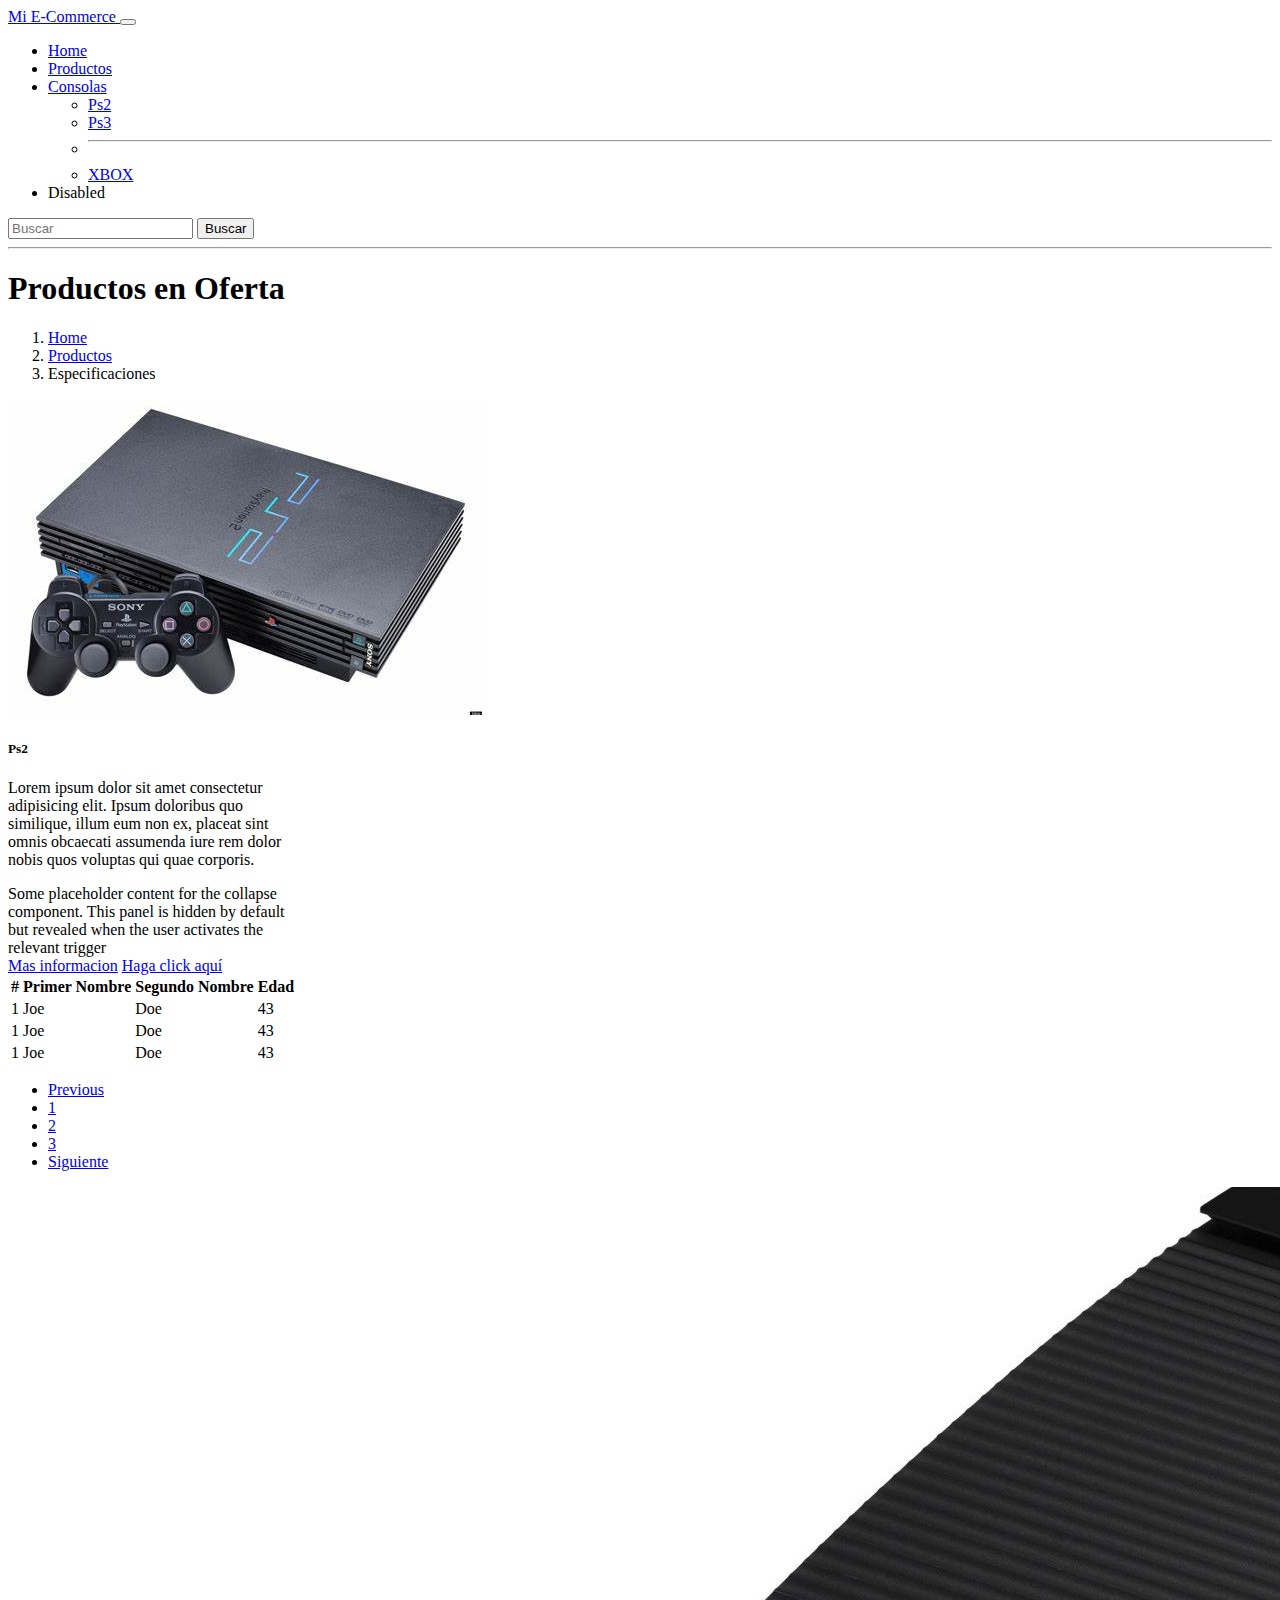
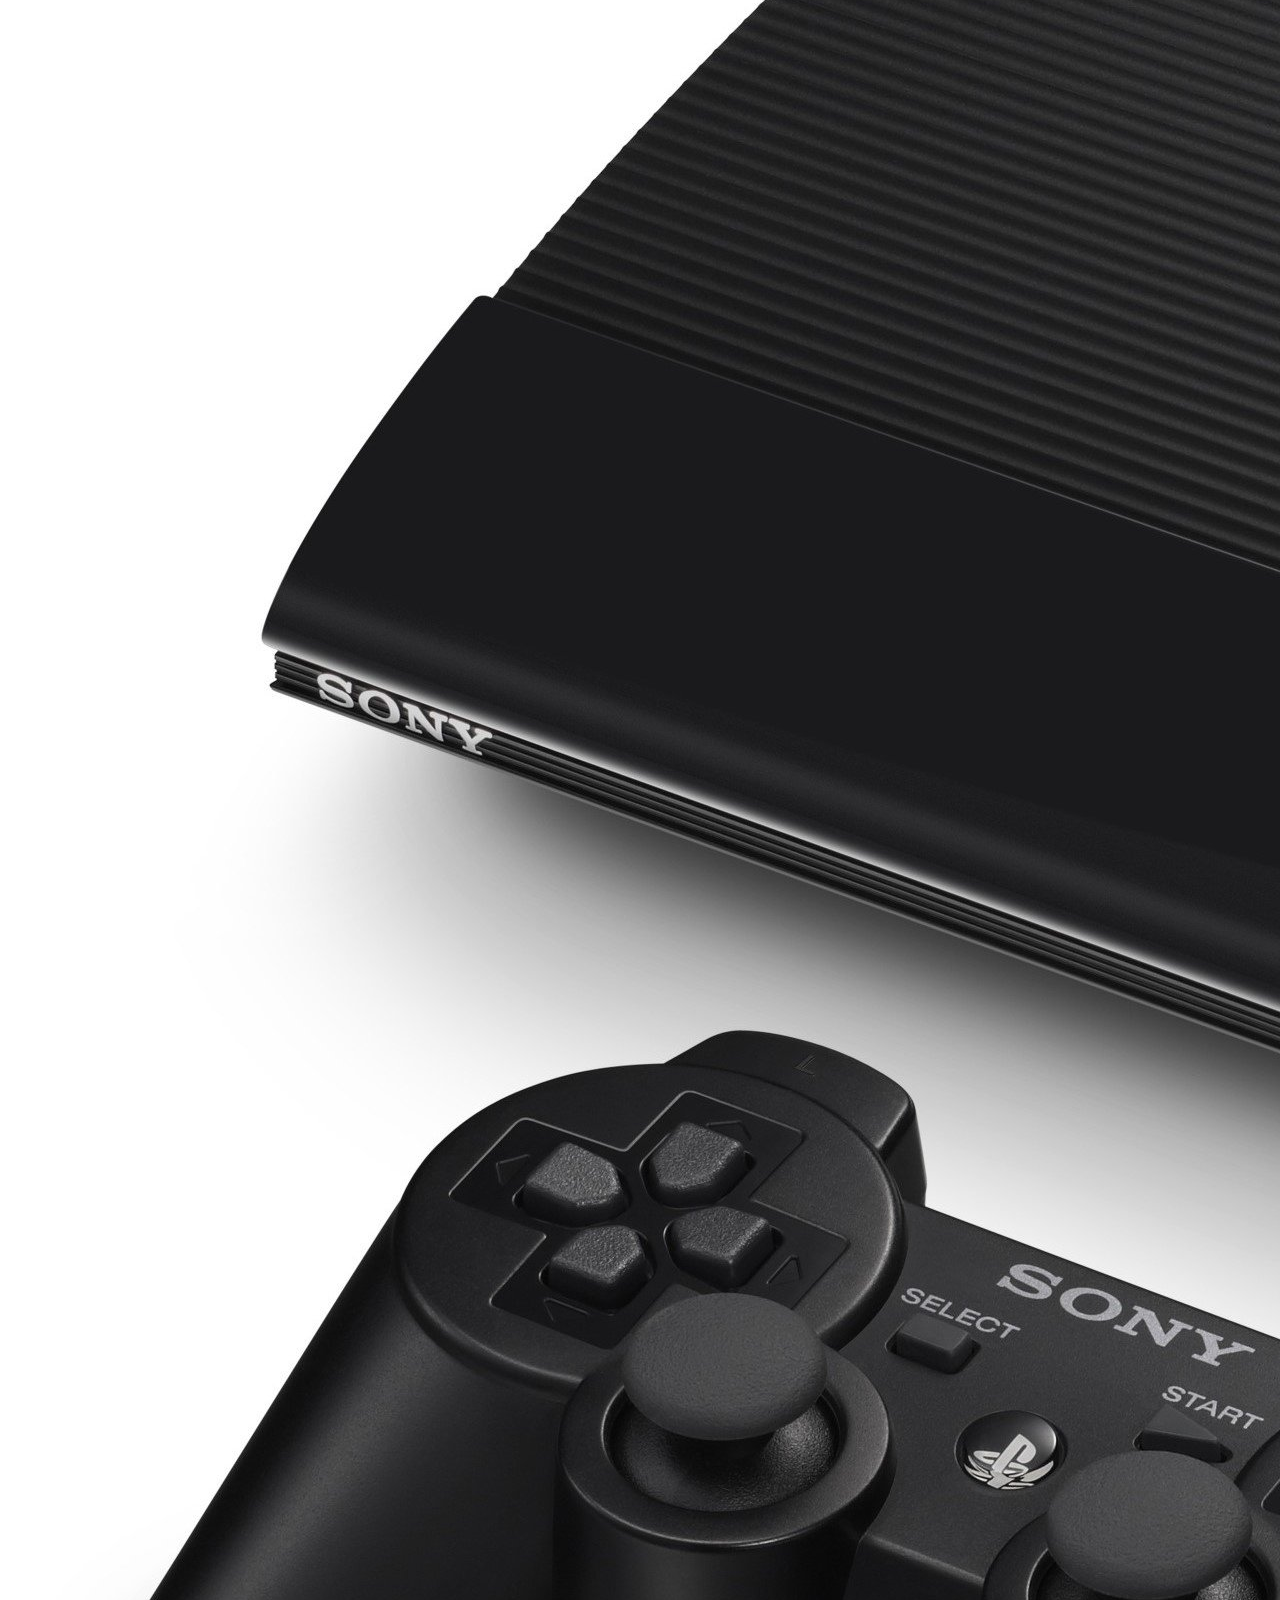
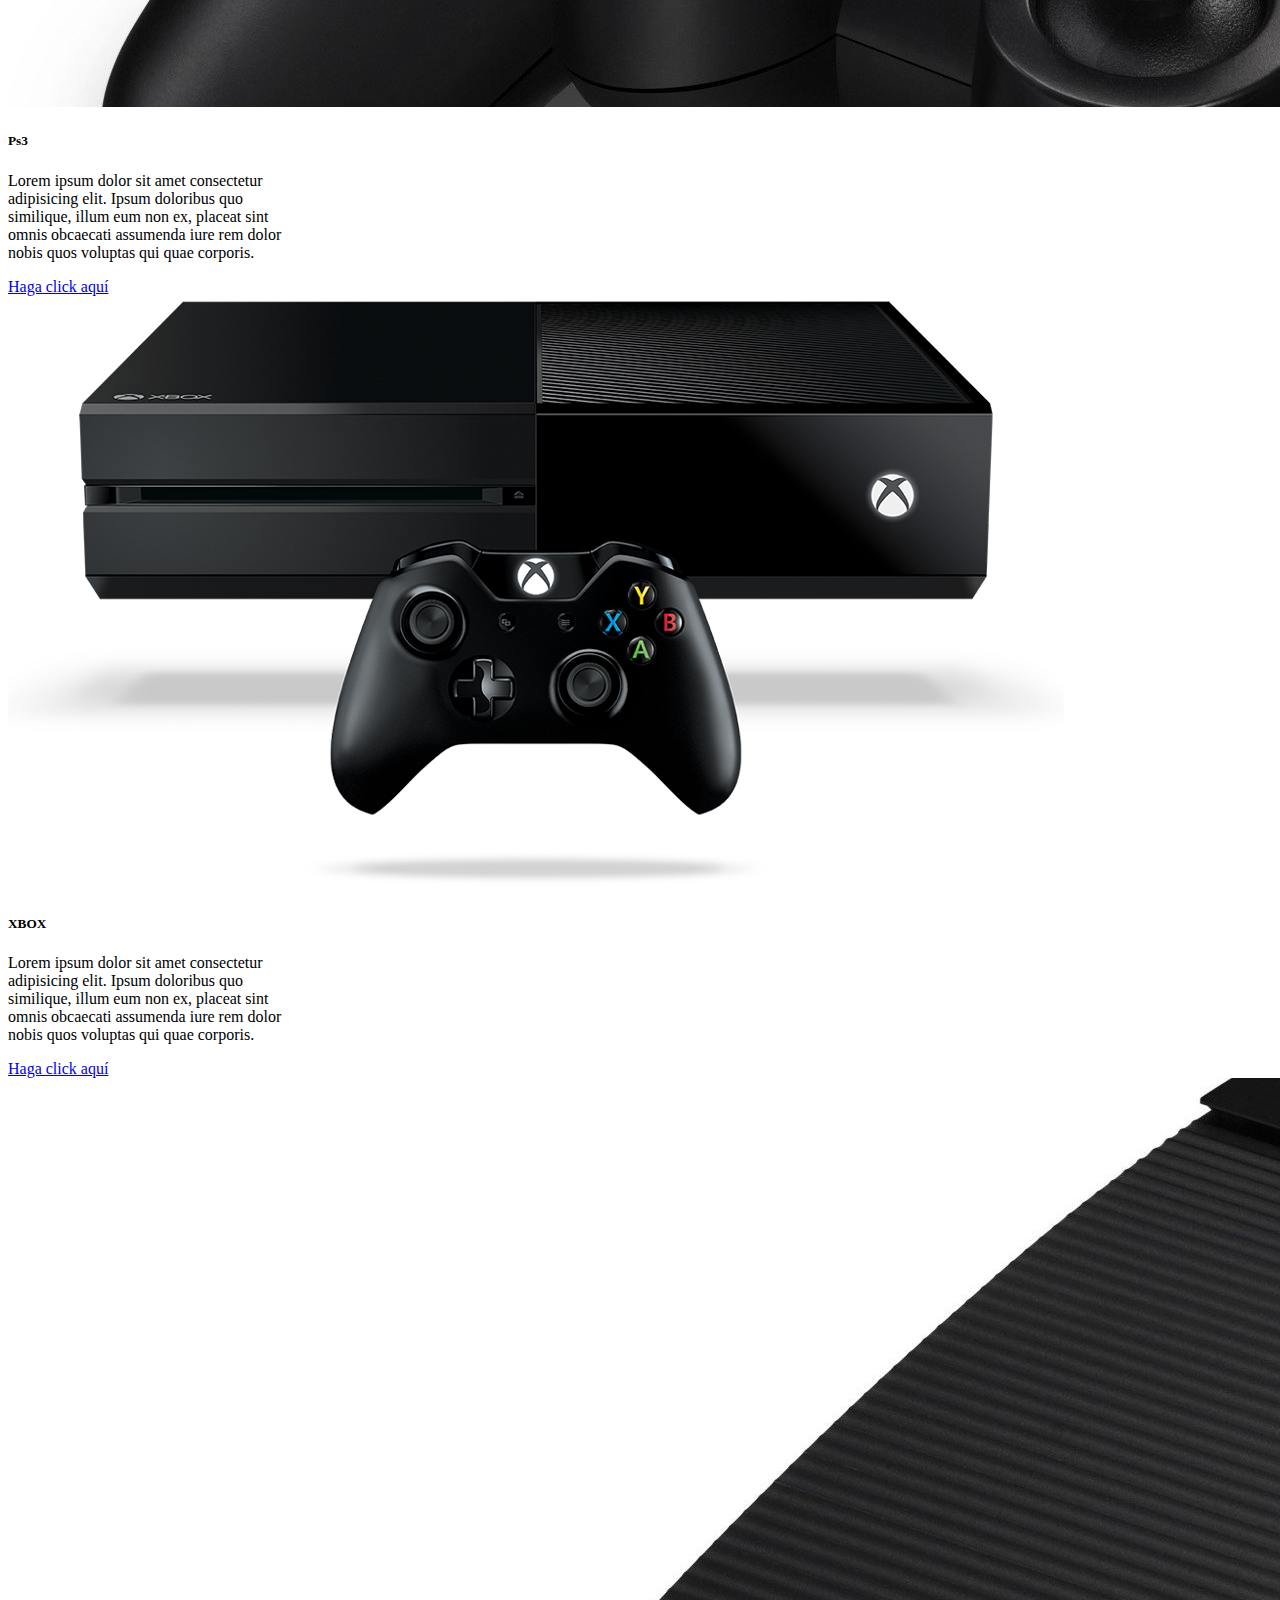
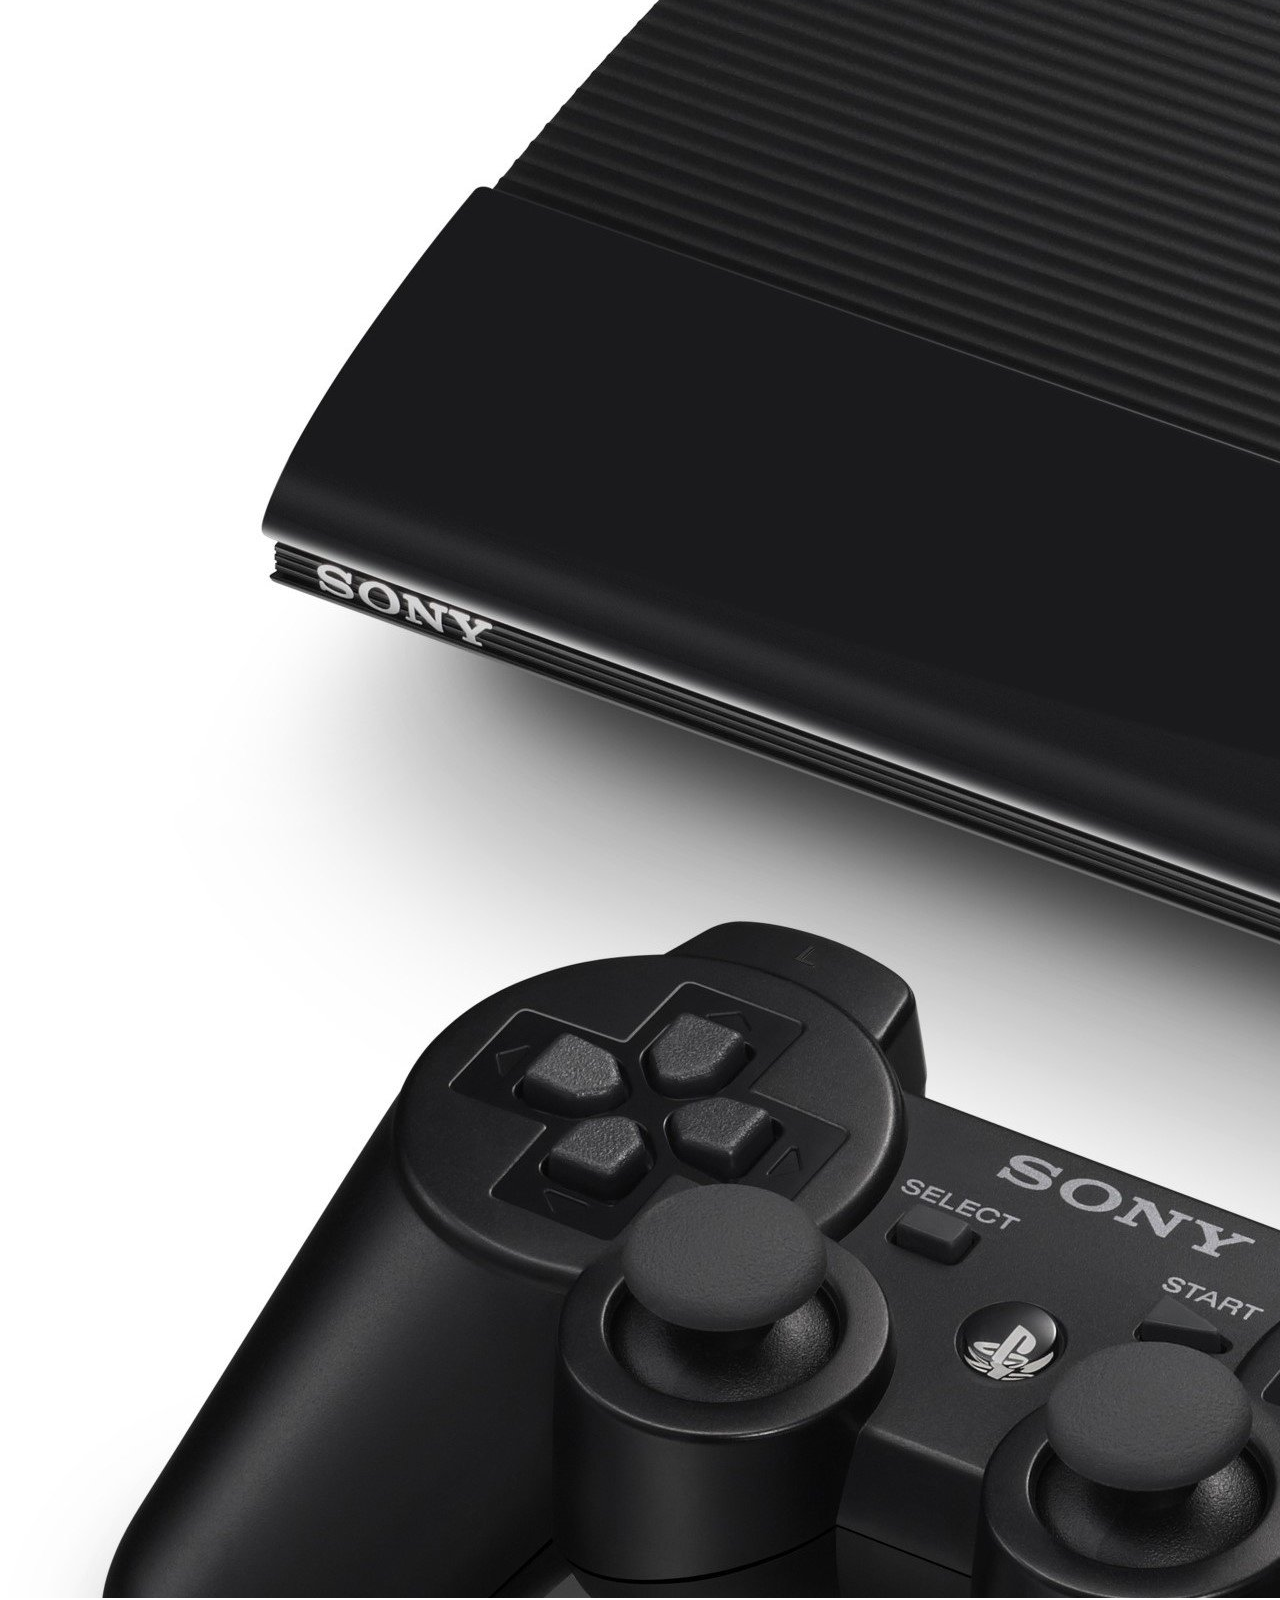
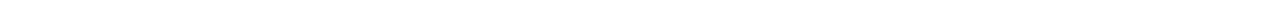
<file: index.html>
<!DOCTYPE html>

<html lang="es">
    <head>
        <title> Bienvenido a mi E-comerce </title>
        <link href="https://cdn.jsdelivr.net/npm/bootstrap@5.3.2/dist/css/bootstrap.min.css" rel="stylesheet" integrity="sha384-T3c6CoIi6uLrA9TneNEoa7RxnatzjcDSCmG1MXxSR1GAsXEV/Dwwykc2MPK8M2HN" crossorigin="anonymous">
        <script src="https://cdn.jsdelivr.net/npm/@popperjs/core@2.11.8/dist/umd/popper.min.js" integrity="sha384-I7E8VVD/ismYTF4hNIPjVp/Zjvgyol6VFvRkX/vR+Vc4jQkC+hVqc2pM8ODewa9r" crossorigin="anonymous"></script>
          <script src="https://cdn.jsdelivr.net/npm/bootstrap@5.3.2/dist/js/bootstrap.min.js" integrity="sha384-BBtl+eGJRgqQAUMxJ7pMwbEyER4l1g+O15P+16Ep7Q9Q+zqX6gSbd85u4mG4QzX+" crossorigin="anonymous"></script>
        <style>
          .border-column{
            border-right: 3px black solid;
          }
        </style>
        </head>  
          <body>
            
            <nav class="navbar navbar-expand-lg bg-body-tertiary">
                <div class="container-fluid">
                  <a class="navbar-brand" href="#">Mi E-Commerce </a>
                  <button class="navbar-toggler" type="button" data-bs-toggle="collapse" data-bs-target="#navbarSupportedContent" aria-controls="navbarSupportedContent" aria-expanded="false" aria-label="Toggle navigation">
                    <span class="navbar-toggler-icon"></span>
                  </button>
                  <div class="collapse navbar-collapse" id="navbarSupportedContent">
                    <ul class="navbar-nav me-auto mb-2 mb-lg-0">
                      <li class="nav-item">
                        <a class="nav-link active" aria-current="page" href="#">Home</a>
                      </li>
                      <li class="nav-item">
                        <a class="nav-link" href="#">Productos</a>
                      </li>
                      <li class="nav-item dropdown">
                        <a class="nav-link dropdown-toggle" href="#" role="button" data-bs-toggle="dropdown" aria-expanded="false">
                          Consolas
                        </a>
                        <ul class="dropdown-menu">
                          <li><a class="dropdown-item" href="#">Ps2 </a></li>
                          <li><a class="dropdown-item" href="#">Ps3</a></li>
                          <li><hr class="dropdown-divider"></li>
                          <li><a class="dropdown-item" href="#">XBOX</a></li>
                        </ul>
                      </li>
                      <li class="nav-item">
                        <a class="nav-link disabled" aria-disabled="true">Disabled</a>
                      </li>
                    </ul>
                    <form class="d-flex" role="search">
                      <input class="form-control me-2" type="search" placeholder="Buscar" aria-label="Search">
                      <button class="btn btn-outline-success" type="submit">Buscar</button>
                    </form>
                  </div>
                </div>
              </nav>
            <!--
            <ul>
                <li> Home </li>
                <li> Productos</li>
                <li><a href="about.html" target="_blank"> Acerca de...</a> </li>
                <li> <a href="contact.html">  Contacto </li> </a>
            </ul>
            -->

        <hr> 
    <h1>Productos en Oferta </h1>
    <nav aria-label="breadcrumb">
        <ol class="breadcrumb">
          <li class="breadcrumb-item"><a href="index.html">Home</a></li>
          <li class="breadcrumb-item"><a href="product.html">Productos</a></li>
          <li class="breadcrumb-item active" aria-current="page">Especificaciones</li>
        </ol>
      </nav>

    <div class="content">
        <div class="row gx-3">
            <!-- si es mayor a  768px el numero de espacios dentro del grid virtual es 3 caso contrario es por defecto-->
            <div class="col col-md-3">
                <div class="card" style="width: 18rem;">
                    <img src="assets/Images/Ps2.jpg" class="card-img-top img-fluid" alt="...">
                    <div class="card-body">
                      <h5 class="card-title">Ps2</h5>
                      <p class="card-text">Lorem ipsum dolor sit amet consectetur adipisicing elit. Ipsum doloribus quo similique, illum eum non ex, placeat sint omnis obcaecati assumenda iure rem dolor nobis quos voluptas qui quae corporis.</p>
                      <div class="collapse" id="Ps2moreinfo">
                        Some placeholder content for the collapse component. This panel is hidden by default but revealed when the user activates the relevant trigger
                    </div>
                    <a href="#Ps2moreinfo"  data-bs-toggle="collapse" class="btn btn-outline-success">Mas informacion</a>

                     <a href="#" class="btn btn-danger">Haga click aquí </a>
                    </div>
                  </div>

                  <table class="table table-warning table-bordered ">
                    <thread>
                      <tr class="table-primary">
                        <th>#</th>
                        <th>Primer Nombre</th>
                        <th>Segundo Nombre</th>
                        <th>Edad</th>
                      </tr>
                    </thread>
                    <tbody class="table-group-divider">
                      <tr class="border-column">
                        <td >1</td>
                        <td>Joe</td>
                        <td>Doe</td>
                        <td>43</td>
                      </tr>
                      <tr class="table-success">
                        <td>1</td>
                        <td>Joe</td>
                        <td>Doe</td>
                        <td>43</td>
                      </tr>
                      <tr>
                        <td>1</td>
                        <td>Joe</td>
                        <td>Doe</td>
                        <td>43</td>
                      </tr>
                    </tbody>
                  </table>

                  <nav aria-label="Page navigation example">
                    <ul class="pagination">
                      <li class="page-item"><a class="page-link" href="#">Previous</a></li>
                      <li class="page-item"><a class="page-link" href="#">1</a></li>
                      <li class="page-item"><a class="page-link" href="#">2</a></li>
                      <li class="page-item"><a class="page-link" href="#">3</a></li>
                      <li class="page-item"><a class="page-link" href="#">Siguiente</a></li>
                    </ul>
                  </nav>
            </div>

            
        
            <div class="col col-md-3">
                <div class="card" style="width: 18rem;">
                    <img src="assets/Images/Ps3.jpg" class="card-img-top img-fluid" alt="...">
                    <div class="card-body">
                      <h5 class="card-title">Ps3</h5>
                      <p class="card-text">Lorem ipsum dolor sit amet consectetur adipisicing elit. Ipsum doloribus quo similique, illum eum non ex, placeat sint omnis obcaecati assumenda iure rem dolor nobis quos voluptas qui quae corporis.</p>
                      <a href="#" class="btn btn-warning ">Haga click aquí </a>
                    </div>
                  </div>
            </div>

            
            <div class="col col-md-3">
                <div class="card" style="width: 18rem;">
                    <img src="assets/Images/Xbox.png" class="card-img-top img-fluid" alt="...">
                    <div class="card-body">
                      <h5 class="card-title">XBOX</h5>
                      <p class="card-text">Lorem ipsum dolor sit amet consectetur adipisicing elit. Ipsum doloribus quo similique, illum eum non ex, placeat sint omnis obcaecati assumenda iure rem dolor nobis quos voluptas qui quae corporis.</p>
                      <a href="#" class="btn btn-success">Haga click aquí </a>
                    </div>
                  </div>
            </div>

            <div class="row">
              <div class="col">
                <img src="assets/Images/Ps3.jpg" class="img-fluid"

              </div>
            </div>

        </div>
    </div>
    <!--
    <table> 
        <tr>
            <td> 
                <a href= "product.html"> <img src= "assets/Images/Ps2.jpg" width="200 px" > </a>
                <p> Play Station 2 </p> 
            </td>

            <td> 
                <a href= "product.html"> <img src="assets/Images/Ps3.jpg" width="200 px"  alt="Ps3"/> </a>
                <p> Play Station 3 </p>
            </td>

            <td> 
                <a href= "product.html"> <img src="assets/Images/Xbox.png" width="200 px" alt="Xbox"/> </a>
                <p> Xbox </p>
            </td>
        </tr>
    </table>
    -->





            <!-- 


            <p>
                Mi primer parrafo 
                Mi Segundo parrafo 
            </p>
            <hr>  Separación de linea horizontal en el texto 

            <pre>  Para respetar los espacios y los tabs del texto 

                Mi Primer Parrafo 
                Mi Segundo Parrafo 
                Mi Tercer Parrafo 
            </pre>
       
            -->
        </body>
    </head>
</html>
</file>
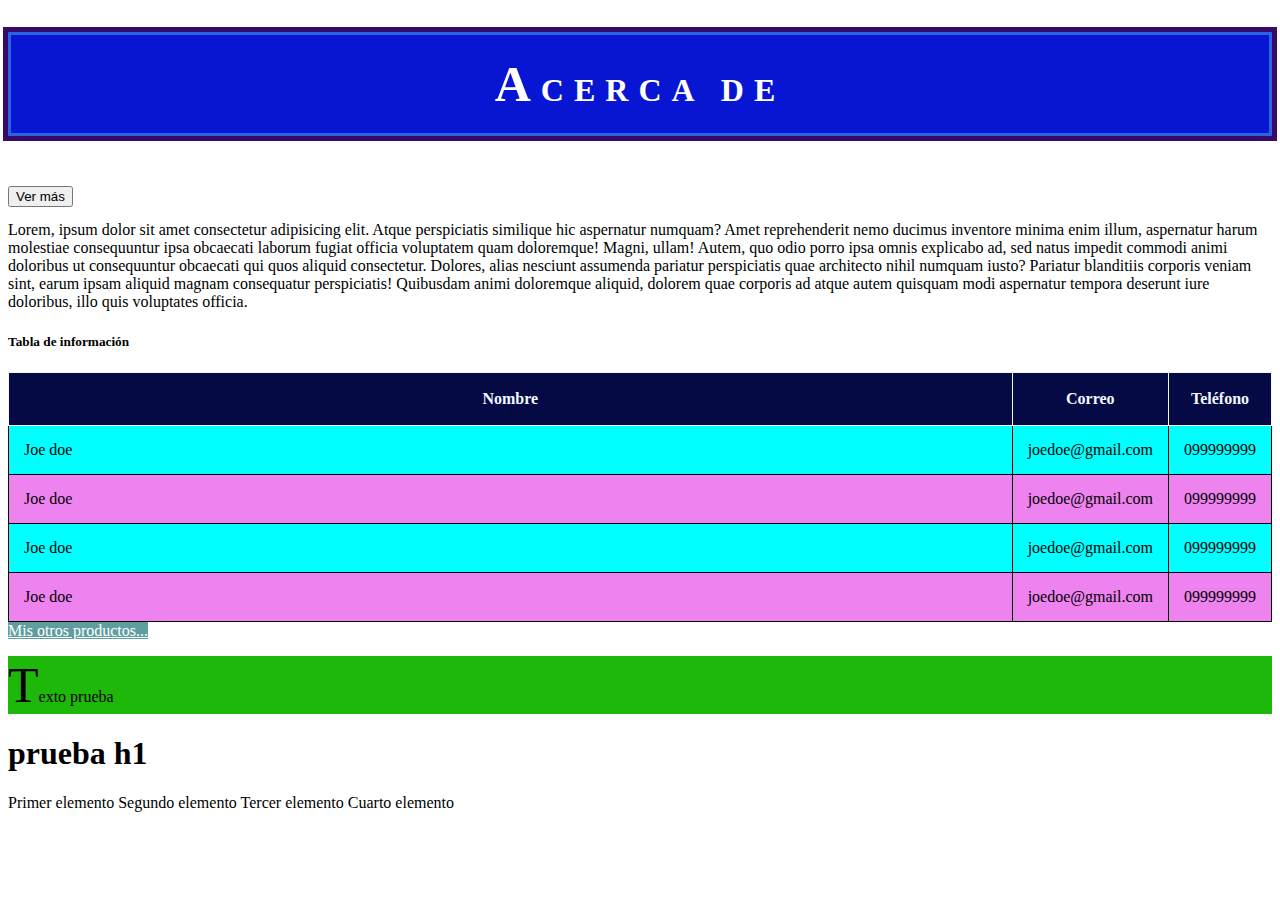
<file: about.html>
<!DOCTYPE html>
<html lang="en">
<head>
    <meta charset="UTF-8">
    <meta name="viewport" content="width=device-width, initial-scale=1.0">
    <title>Document</title>
    <link href="https://cdn.jsdelivr.net/npm/bootstrap@5.3.2/dist/css/bootstrap.min.css" rel="stylesheet" integrity="sha384-T3c6CoIi6uLrA9TneNEoa7RxnatzjcDSCmG1MXxSR1GAsXEV/Dwwykc2MPK8M2HN" crossorigin="anonymous">
    <style>
        .mititulo {
            font-weight: bold;
            font-size: 2em;
            color: rgb(255, 255, 255);
            text-align: center;
            vertical-align: text-bottom;
            text-transform: uppercase;
            letter-spacing: 10px;
            text-shadow: 3px 2px #0816d4;
            background-color: rgb(7, 10, 49);
            border: 3px rgb(42, 100, 224) solid;
            padding: 20px 10px;
            margin-bottom: 50px;
            outline-style: solid;
            outline-color: rgb(54, 10, 104);
            outline-width: 5px;
        }

        .mitexto {
            font-size: 0.9em;
            text-align: justify;
            text-decoration: underline;
        }

        table, td, th, tr {
            border-color: black;
            border: 1px solid;
            width: 100%;
        }

        table {
            border-collapse: collapse;
        }

        th {
            height: 50px;
            text-align: center;
            vertical-align: middle;
            background-color: #050944;
            color: aliceblue;
        }

        td {
            padding: 15px;
        }

        a:hover {
            color: red;
        }

        a {
            color: rgb(255, 255, 255);
        }

        a:visited {
            color: #1eb80a;
        }

        td:hover {
            background-color: #1eb80a;
        }

        tr:nth-child(even) {
            background-color: aqua;
        }

        tr:nth-child(odd) {
            background-color: violet;
        }

        p:first-child {
            background-color: #0816d4;
        }

        p::first-letter {
            font-size: 50px;
        }

        p::first-line {
            border-radius: 10px;
        }

        .micombinador > p {
            background-color: #1eb80a;
        }

        a[target="_blank"] {
            background-color: cadetblue;
        }
    </style>
</head>
<body class="container mt-5">

<p id="titulo" class="mititulo">Acerca de</p>
<p class="mitexto">
    <button class="btn btn-link" type="button" data-bs-toggle="collapse" data-bs-target="#collapseLorem" aria-expanded="false" aria-controls="collapseLorem">
        Ver más
    </button>

    <div class="collapse" id="collapseLorem">
        Lorem, ipsum dolor sit amet consectetur adipisicing elit. Atque perspiciatis similique hic aspernatur numquam?
        Amet reprehenderit nemo ducimus inventore minima enim illum, aspernatur harum molestiae consequuntur ipsa obcaecati
        laborum fugiat officia voluptatem quam doloremque! Magni, ullam! Autem, quo odio porro ipsa omnis explicabo ad,
        sed natus impedit commodi animi doloribus ut consequuntur obcaecati qui quos aliquid consectetur. Dolores, alias
        nesciunt assumenda pariatur perspiciatis quae architecto nihil numquam iusto? Pariatur blanditiis corporis veniam
        sint, earum ipsam aliquid magnam consequatur perspiciatis! Quibusdam animi doloremque aliquid, dolorem quae
        corporis ad atque autem quisquam modi aspernatur tempora deserunt iure doloribus, illo quis voluptates officia.
    </div>
</p>

<div class="card" style="width: 100%;">
    <div class="card-body">
        <h5 class="card-title">Tabla de información</h5>
        <table class="table">
            <tr>
                <th>Nombre</th>
                <th>Correo</th>
                <th>Teléfono</th>
            </tr>
            <tr>
                <td>Joe doe</td>
                <td>joedoe@gmail.com</td>
                <td>099999999</td>
            </tr>
            <tr>
                <td>Joe doe</td>
                <td>joedoe@gmail.com</td>
                <td>099999999</td>
            </tr>
            <tr>
                <td>Joe doe</td>
                <td>joedoe@gmail.com</td>
                <td>099999999</td>
            </tr>
            <tr>
                <td>Joe doe</td>
                <td>joedoe@gmail.com</td>
                <td>099999999</td>
            </tr>
        </table>
    </div>
</div>

<a href="product.html" target="_blank">Mis otros productos...</a>

<div class="micombinador">
    <p>Texto prueba</p>
    <h1>prueba h1</h1>
</div>

<span>Primer elemento</span>
<span>Segundo elemento</span>
<span>Tercer elemento</span>
<span>Cuarto elemento</span>

<script src="https://cdn.jsdelivr.net/npm/bootstrap@5.3.2/dist/js/bootstrap.min.js"
        integrity="sha384-BBtl+eGJRgqQAUMxJ7pMwbEyER4l1g+O15P+16Ep7Q9Q+zqX6gSbd85u4mG4QzX+"
        crossorigin="anonymous"></script>
</body>
</html>
</file>
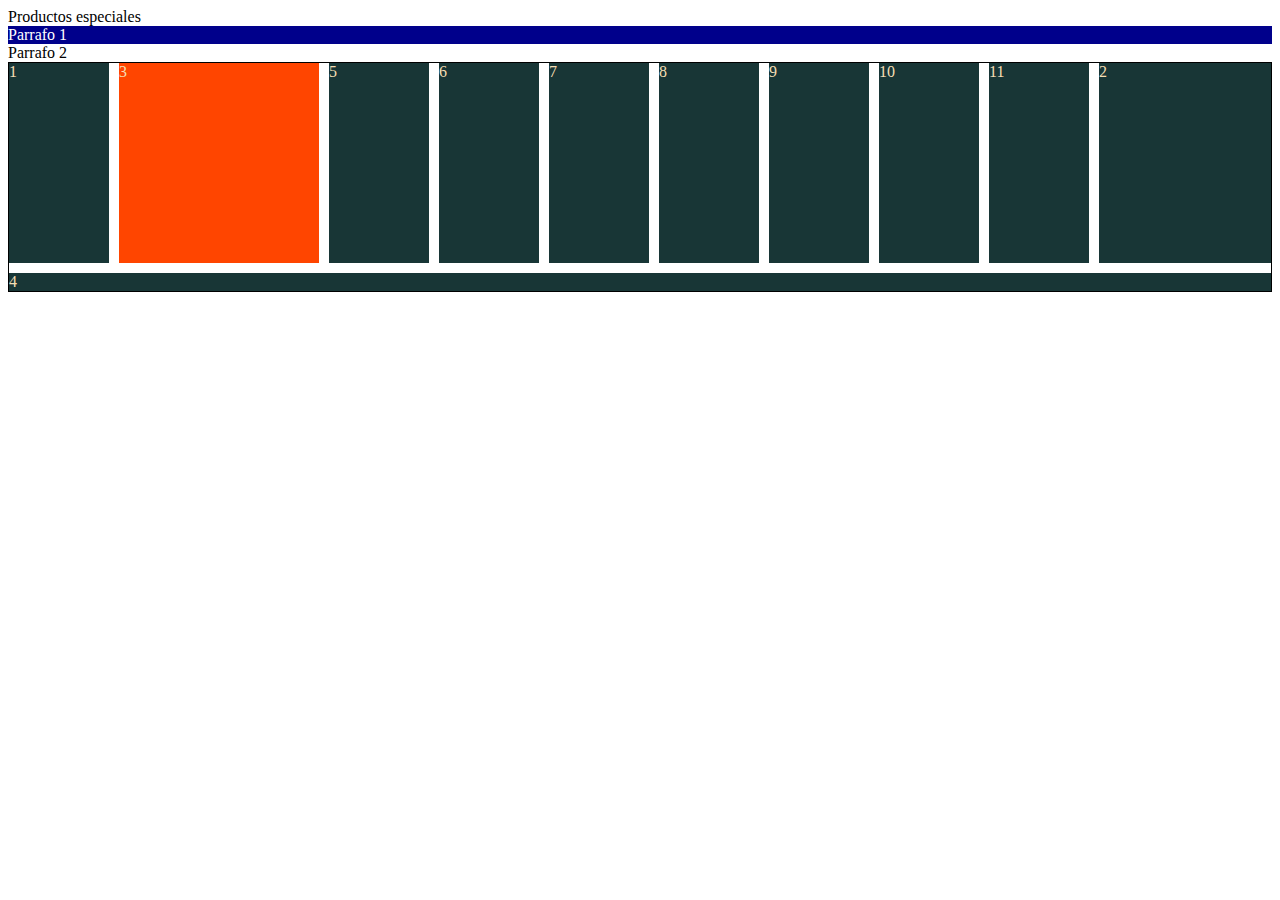
<file: bonus.html>
<!DOCTYPE html> 
<html lang="en">
<head>
    <meta charset="UTF-8">
    <meta name="viewport" content="width=device-width, initial-scale=1.0">
    <title>Productos especiales </title>
    <style>
        .class1{
            display: block;
            background-color: darkblue;
            color: white;
        }
        .class2{
            display: flex;
        }

        .container{
            display: flex;
            border: 1px solid;
            flex-direction: row;
            flex-wrap: wrap-reverse ;
            flex-flow: row wrap;
            justify-content: space-evenly;
            align-items: stretch;
            gap: 10px ;

        }

        .container>div{
            width: 100px ;
            
            background-color: rgb(24, 54, 54);
            color: wheat;
        
        }
        .container>div.larger{
            background-color: orangered;
            width: 200px ;
            height: 200px;
        }
        .container>div.first{
            order: 6;
            flex-grow: 2;
        }
        .container>div.second{
            order: 3;
            flex-grow: 2;
        }
    </style>
</head>
<body>
    Productos especiales



    <div class="class1">Parrafo 1 </div>
    <div class="class2">Parrafo 2 </div>
    <div class="container"> 
        <div>1</div>
        <div class="second">2</div>
        <div class="larger">3</div>
        <div class="first">4</div>
        <!-- -->
        <div>5</div>
        <div>6</div>
        <div>7</div>
        <div>8</div>
        <div>9</div>
        <div>10</div>
        <div>11</div>




    </div>
</body>
</html>
</file>
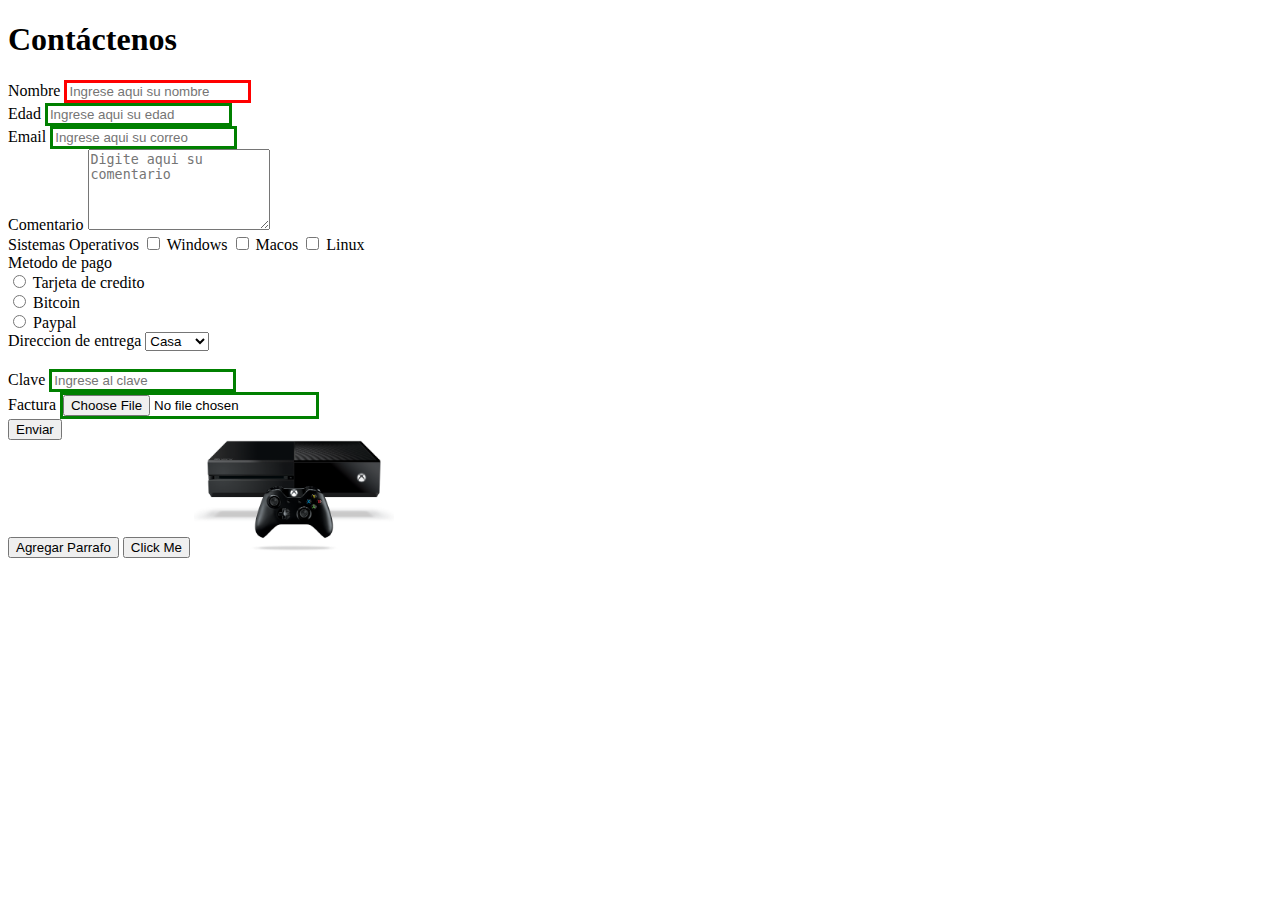
<file: contact.html>
<!DOCTYPE html>
<html lang="es">
<head>
    <title>Contáctenos</title>
    <link href="https://cdn.jsdelivr.net/npm/bootstrap@5.3.2/dist/css/bootstrap.min.css" rel="stylesheet" integrity="sha384-T3c6CoIi6uLrA9TneNEoa7RxnatzjcDSCmG1MXxSR1GAsXEV/Dwwykc2MPK8M2HN" crossorigin="anonymous">
    <style>
        input:invalid{
            border: 3px solid red; 
        }
        input:valid{
            border: 3px solid green; 
        }
    </style>

</head>

<body onload="pageInitialize(); ">

<div class="container mt-5">
    <h1>Contáctenos</h1>
    <form method="POST" action="contact-process.php">
        <div class="mb-3">
            <label class="form-label" for="name" >Nombre</label>
            <input id="name"type="text" placeholder="Ingrese aqui su nombre" onchange="changeInput()" name="nombre" 
            class="form-control" required minlength="5" maxlength="10">
        </div>
        <div class="mb-3">
            <label class="form-label" for="edad" >Edad</label>
            <input id="edad" type="number" placeholder="Ingrese aqui su edad" onchange="changeInput()" name="edad" class="form-control" >
        </div>
        <div class="mb-3">
            <label class="form-label" for="email">Email</label>
            <input id="email" type="email" placeholder="Ingrese aqui su correo " onkeydown="onkeydownevent()" name="email" class="form-control">
        </div>
        <div class="mb-3">
            <label class="form-label" for="comentario">Comentario</label>
            <textarea id="comentario" placeholder="Digite aqui su comentario" class="form-control"  name="comentario" rows="5"></textarea>
            <br/>
            <label>Sistemas Operativos </label>
            
            <input type="checkbox" id="windows" name="os" value="Windows">
            <label for="windows">Windows</label>
            
            <input type="checkbox" id="macos" name="os" value="Macos">
            <label for="macos">Macos</label>
            
            <input type="checkbox" id="linux" name="os" value="Linux">
            <label for="linux">Linux</label>

            <br />
            <label > Metodo de pago </label>
            <br />
            <input type="radio" id="creditcard" name="paymentmethod" value="creditcard">
            <label for="creditcard">Tarjeta de credito</label>
            <br />
            <input type="radio" id="bitcoin" name="paymentmethod" value="bitcoin">
            <label for="bitcoin">Bitcoin</label>
            <br />
            <input type="radio" id="paypal" name="paymentmethod" value="paypal">
            <label for="paypal">Paypal</label>
            <br />

            <label for="deliveryAddress"> Direccion de entrega </label>
            <select id="deliveryAddress">
                <option >Casa</option>
                <option >Oficina</option>
                <option >Otros</option>
            </select>

            <br/>
            <br/>
            <label for="clave">Clave</label>
            <input id="clave" type="password" placeholder="Ingrese al clave">
            <br/>
            <label for="invoice">Factura</label>
            <input id="invoice" type="file">
            <br/>
        </div>
        <button type="submit" class="btn btn-primary">Enviar</button>

        
    </form>
    <button onclick="agregarParrafo();">Agregar Parrafo  </button>
    <button onclick="this.innerHTML=Date()">Click Me </button>
    <img onmouseover="changeStyle(this, '500px'); " onmouseout="changeStyle(this, '200px');" src="assets/Images/Xbox.png" alt="Hola" width="200px ">
    

    

    <script>
        function changeStyle(element,newsize){
            element.style.width= newsize; 
        }


        function agregarParrafo(){

            var parrafo = document.createElement("p"); 
        var texto=document.createTextNode("Este parrafo fue creado dinamicamente"); 
        parrafo.appendChild(texto); 
        document.body.appendChild(parrafo); 
        }

        function pageInitialize(){
            console.log("pageInitialize......")
        }
        
        function changeInput(){
            
            console.log("changeInput......")
        }
        function onkeydownevent(){
            console.log("onkeyevent......")
        }
        function validateForm(){
            
           /*var inputEdad = document.getElementById=("edad")
           var inputName = document.getElementById=("name")
           if(inputName.value==''){
            return false; 
           }
            
           if(isNaN(  inputEdad.value ) || inputEdad.value<0 || inputEdad.value>100){
            return false; 
           }
           return true; 
           */
        }
    </script>
</div>

<script src="https://cdn.jsdelivr.net/npm/bootstrap@5.3.2/dist/js/bootstrap.min.js" integrity="sha384-BBtl+eGJRgqQAUMxJ7pMwbEyER4l1g+O15P+16Ep7Q9Q+zqX6gSbd85u4mG4QzX+" crossorigin="anonymous"></script>

</body>
</html>
</file>
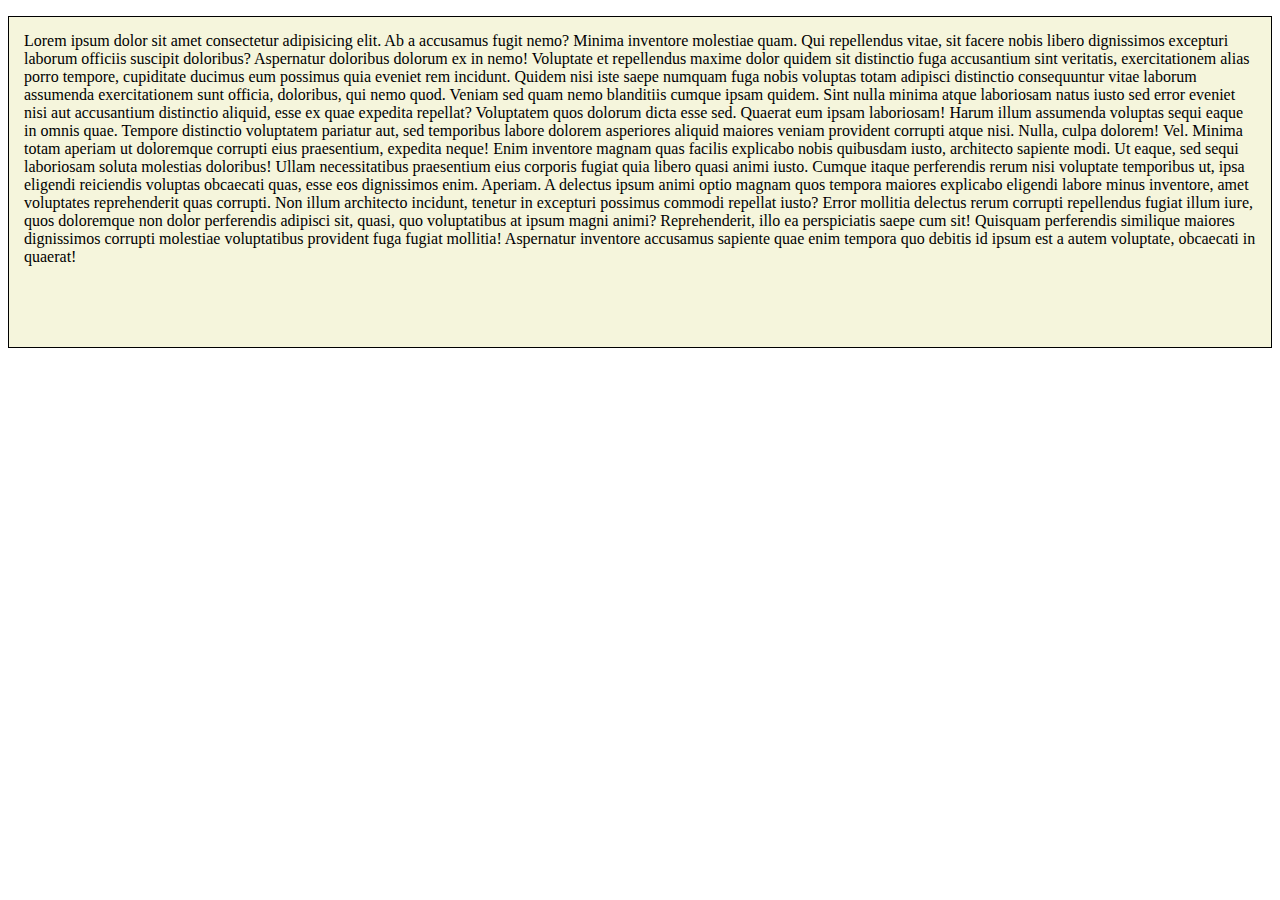
<file: overflow.html>
<!DOCTYPE html>
<html lang="en">

<head>
    <meta charset="UTF-8">
    <meta name="viewport" content="width=device-width, initial-scale=1.0">
    <title>Overflow</title>
    <style>
        #overFlowText {
            height: 300px;
            overflow: auto;
            border: 1px solid black;
            background-color: beige;
            padding: 15px;
        }
    </style>
</head>

<body>
    <p id="overFlowText">Lorem ipsum dolor sit amet consectetur adipisicing elit. Ab a accusamus fugit nemo? Minima
        inventore molestiae
        quam. Qui repellendus vitae, sit facere nobis libero dignissimos excepturi laborum officiis suscipit doloribus?
        Aspernatur doloribus dolorum ex in nemo! Voluptate et repellendus maxime dolor quidem sit distinctio fuga
        accusantium sint veritatis, exercitationem alias porro tempore, cupiditate ducimus eum possimus quia eveniet rem
        incidunt.
        Quidem nisi iste saepe numquam fuga nobis voluptas totam adipisci distinctio consequuntur vitae laborum
        assumenda exercitationem sunt officia, doloribus, qui nemo quod. Veniam sed quam nemo blanditiis cumque ipsam
        quidem.
        Sint nulla minima atque laboriosam natus iusto sed error eveniet nisi aut accusantium distinctio aliquid, esse
        ex quae expedita repellat? Voluptatem quos dolorum dicta esse sed. Quaerat eum ipsam laboriosam!
        Harum illum assumenda voluptas sequi eaque in omnis quae. Tempore distinctio voluptatem pariatur aut, sed
        temporibus labore dolorem asperiores aliquid maiores veniam provident corrupti atque nisi. Nulla, culpa dolorem!
        Vel.
        Minima totam aperiam ut doloremque corrupti eius praesentium, expedita neque! Enim inventore magnam quas facilis
        explicabo nobis quibusdam iusto, architecto sapiente modi. Ut eaque, sed sequi laboriosam soluta molestias
        doloribus!
        Ullam necessitatibus praesentium eius corporis fugiat quia libero quasi animi iusto. Cumque itaque perferendis
        rerum nisi voluptate temporibus ut, ipsa eligendi reiciendis voluptas obcaecati quas, esse eos dignissimos enim.
        Aperiam.
        A delectus ipsum animi optio magnam quos tempora maiores explicabo eligendi labore minus inventore, amet
        voluptates reprehenderit quas corrupti. Non illum architecto incidunt, tenetur in excepturi possimus commodi
        repellat iusto?
        Error mollitia delectus rerum corrupti repellendus fugiat illum iure, quos doloremque non dolor perferendis
        adipisci sit, quasi, quo voluptatibus at ipsum magni animi? Reprehenderit, illo ea perspiciatis saepe cum sit!
        Quisquam perferendis similique maiores dignissimos corrupti molestiae voluptatibus provident fuga fugiat
        mollitia! Aspernatur inventore accusamus sapiente quae enim tempora quo debitis id ipsum est a autem voluptate,
        obcaecati in quaerat!</p>
</body>

</html>
</file>
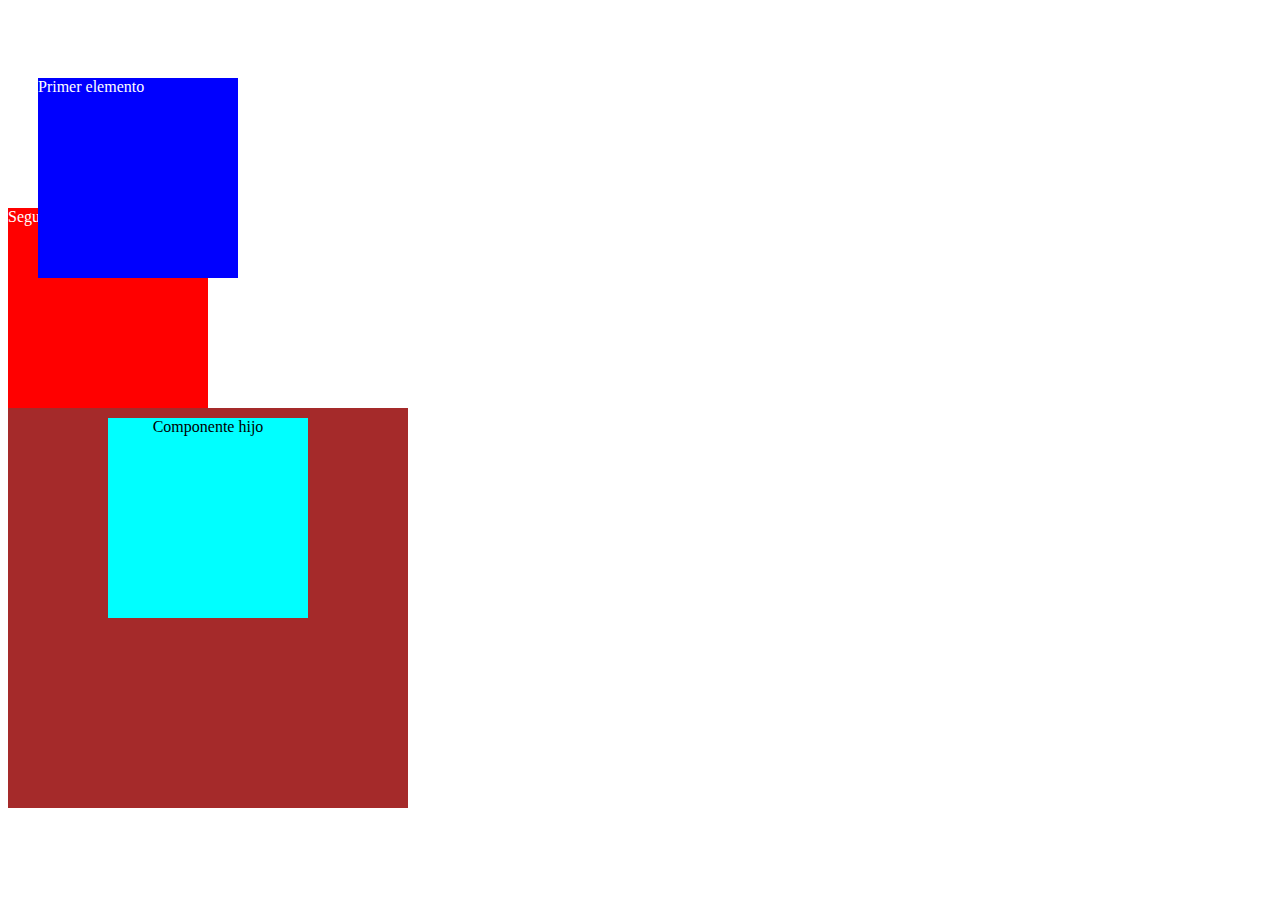
<file: positions.html>
<!DOCTYPE html>
<html lang="en">

<head>
    <meta charset="UTF-8">
    <meta name="viewport" content="width=device-width, initial-scale=1.0">
    <title>Posicionamiento</title>
    <style>
        #firstElement {
            position: relative;
            left: 30px;
            top: 70px;
            /*
            right: 30px;
            bottom: 10px;
            */
            width: 200px;
            height: 200px;
            background-color: blue;
            color: white;
            z-index: 2;
        }

        #secondElement {
            position: relative;
            width: 200px;
            height: 200px;
            background-color: red;
            color: white;
            z-index: 1;
        }

        #container {
            width: 400px;
            height: 400px;
            position: relative;
            background-color: brown;
            text-align: center;
        }

        #child {
            position: absolute;
            left: 100px;
            top: 10px;
            width: 200px;
            height: 200px;
            background-color: aqua;
            color: black;
        }
    </style>
</head>

<body>
    <div id="firstElement">Primer elemento</div>
    <div id="secondElement">Segundo Elemnto</div>

    <div id="container">
        <div id="child">
            Componente hijo
        </div>
    </div>
</body>

</html>
</file>
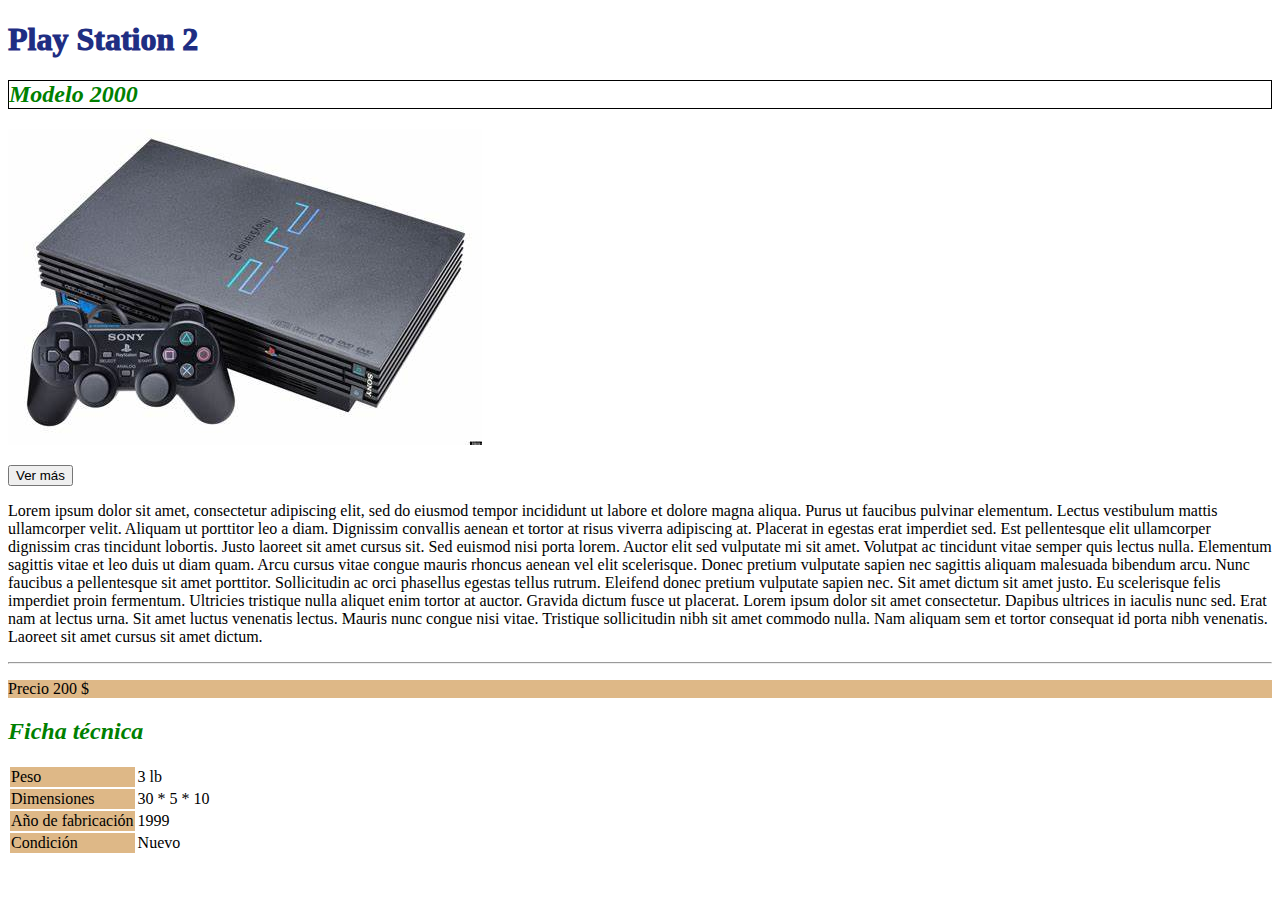
<file: product.html>
<!DOCTYPE html>
<html lang="es">
<head>
    <title>Ps2</title>
    <link href="https://cdn.jsdelivr.net/npm/bootstrap@5.3.2/dist/css/bootstrap.min.css" rel="stylesheet" integrity="sha384-T3c6CoIi6uLrA9TneNEoa7RxnatzjcDSCmG1MXxSR1GAsXEV/Dwwykc2MPK8M2HN" crossorigin="anonymous">
    <link rel="stylesheet" href="assets/styles/styles.css"/>
    <style>
        h1 {
            color: rgb(31, 46, 131);
            font-family: 'Times New Roman', Times, serif;
            font-style: inherit;
            font-weight: 999;
        }

        #productDetails {
            border: 1px solid black;
        }
    </style>
</head>
<body class="container mt-5">

    <h1 id="productName">Play Station 2</h1>
    <h2 id="productDetails">Modelo 2000</h2>
    <img id="imgProduct" src="assets/Images/Ps2.jpg" class="img-fluid" alt="Play Station 2" />

    <p style="font-size: 16px;">
        <button class="btn btn-link" type="button" data-bs-toggle="collapse" data-bs-target="#collapseLorem" aria-expanded="false" aria-controls="collapseLorem">
            Ver más
        </button>

        <div class="collapse" id="collapseLorem">
            Lorem ipsum dolor sit amet, consectetur adipiscing elit, sed do eiusmod tempor incididunt ut labore et dolore magna aliqua. Purus ut faucibus pulvinar elementum. Lectus vestibulum mattis ullamcorper velit. Aliquam ut porttitor leo a diam. Dignissim convallis aenean et tortor at risus viverra adipiscing at. Placerat in egestas erat imperdiet sed. Est pellentesque elit ullamcorper dignissim cras tincidunt lobortis. Justo laoreet sit amet cursus sit. Sed euismod nisi porta lorem. Auctor elit sed vulputate mi sit amet. Volutpat ac tincidunt vitae semper quis lectus nulla.

            Elementum sagittis vitae et leo duis ut diam quam. Arcu cursus vitae congue mauris rhoncus aenean vel elit scelerisque. Donec pretium vulputate sapien nec sagittis aliquam malesuada bibendum arcu. Nunc faucibus a pellentesque sit amet porttitor. Sollicitudin ac orci phasellus egestas tellus rutrum. Eleifend donec pretium vulputate sapien nec. Sit amet dictum sit amet justo. Eu scelerisque felis imperdiet proin fermentum. Ultricies tristique nulla aliquet enim tortor at auctor. Gravida dictum fusce ut placerat. Lorem ipsum dolor sit amet consectetur. Dapibus ultrices in iaculis nunc sed. Erat nam at lectus urna. Sit amet luctus venenatis lectus. Mauris nunc congue nisi vitae. Tristique sollicitudin nibh sit amet commodo nulla. Nam aliquam sem et tortor consequat id porta nibh venenatis. Laoreet sit amet cursus sit amet dictum.
        </div>
    </p>

    <hr>
    <p class="miclase">
        Precio 200 $
    </p>

    <h2>Ficha técnica</h2>

    <div class="card">
        <div class="card-body">
            <table class="table">
                <tr>
                    <td class="miclase">Peso</td>
                    <td>3 lb</td>
                </tr>
                <tr>
                    <td class="miclase">Dimensiones</td>
                    <td>30 * 5 * 10</td>
                </tr>
                <tr>
                    <td class="miclase">Año de fabricación</td>
                    <td>1999</td>
                </tr>
                <tr>
                    <td class="miclase">Condición</td>
                    <td>Nuevo</td>
                </tr>
            </table>
        </div>
    </div>

    <script>
        function travereseDOM(nodo){
            var childNodes = nodo.childNodes; 
            Array.from(childNodes).forEach(element => {
                console.log("============")
                console.log("Nodo: "+ element.nodeName+ ',Tipo: '+ element.nodeType + "valor: "+element.nodeValue); 
                
                if (element.hasChildNodes()){
                    travereseDOM(element); 
                }
            });
        }
        travereseDOM(document.body); 
    </script>
        


</body>
</html>
</file>
<file: assets/styles/styles.css>
h2  {
    color:green; 
    font-style:oblique; 
}

.miclase { 
    background-color:burlywood;
}
</file>
